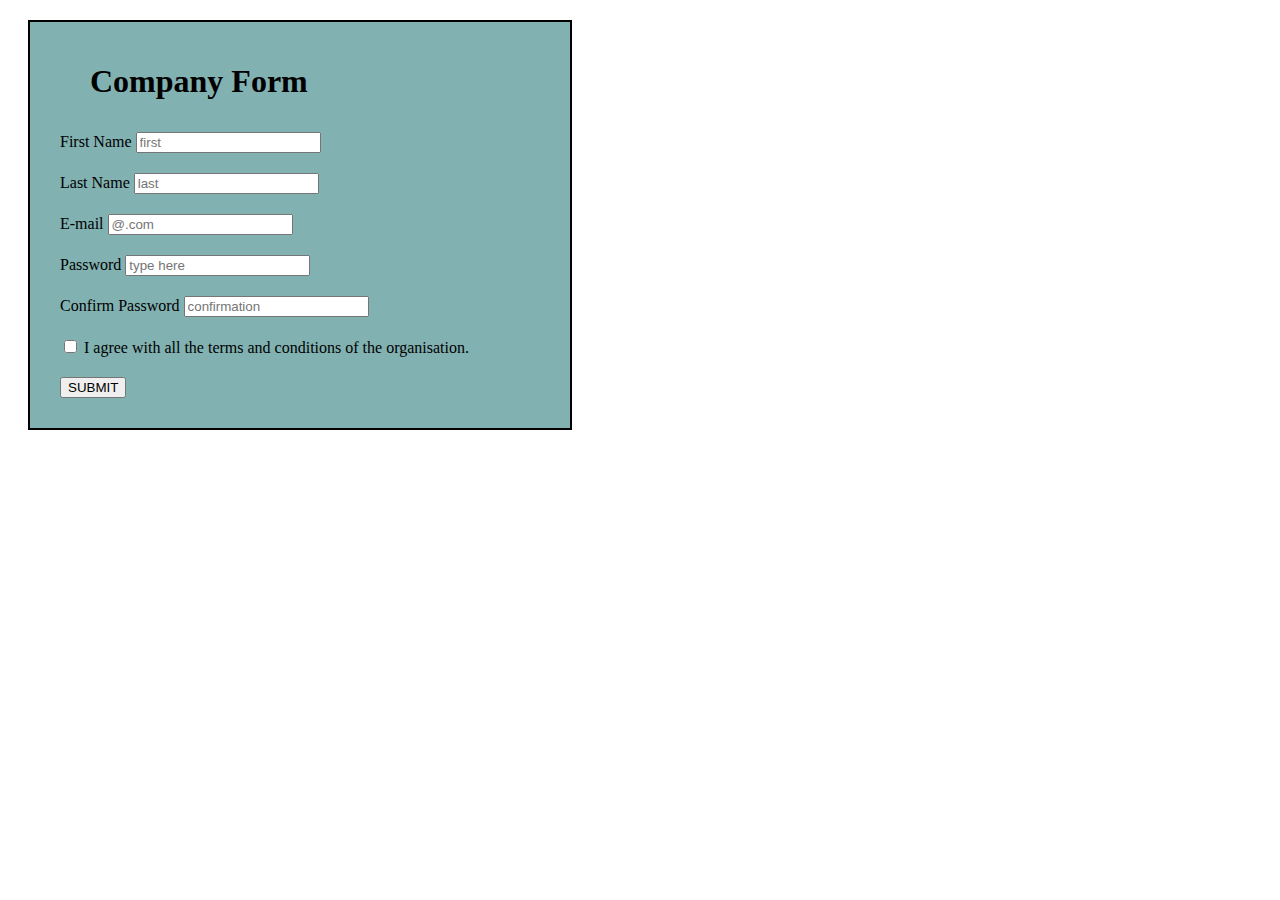
<file: March/Week 4/Assignment 6/index.html>
<!DOCTYPE html>
<html lang="en">
<head>
    <meta charset="UTF-8">
    <meta http-equiv="X-UA-Compatible" content="IE=edge">
    <meta name="viewport" content="width=device-width, initial-scale=1.0">
    <title>simple form</title>
    <link rel="stylesheet" href="index.css">
</head>
<body>
    <form id="myform">
        <div>
            <h1 id="heading">Company Form</h1>
        </div>

        <div class="mydiv">
            <label for="name">First Name</label>
            <input id="name" type="text" placeholder="first" >
        </div>

        <div class="mydiv">
            <label for="last">Last Name</label>
            <input id="last" type="text" placeholder="last" >
        </div>

        <div class="mydiv">
            <label for="email">E-mail</label>
            <input id="email" type="text" placeholder="@.com" >
        </div>

        <div class="mydiv">
            <label for="password">Password</label>
            <input id="password" type="password" placeholder="type here" >
        </div>

        <div class="mydiv">
            <label for="confirm">Confirm Password</label>
            <input id="confirm" type="password" placeholder="confirmation" >
        </div>

        <div class="mydiv">
            <input type="checkbox">
            <label for="">I agree with all the terms and conditions of the organisation.</label>
        </div>

        <div class="mydiv">
            <button>SUBMIT</button>
        </div>
    </form>

</body>
</html>
</file>
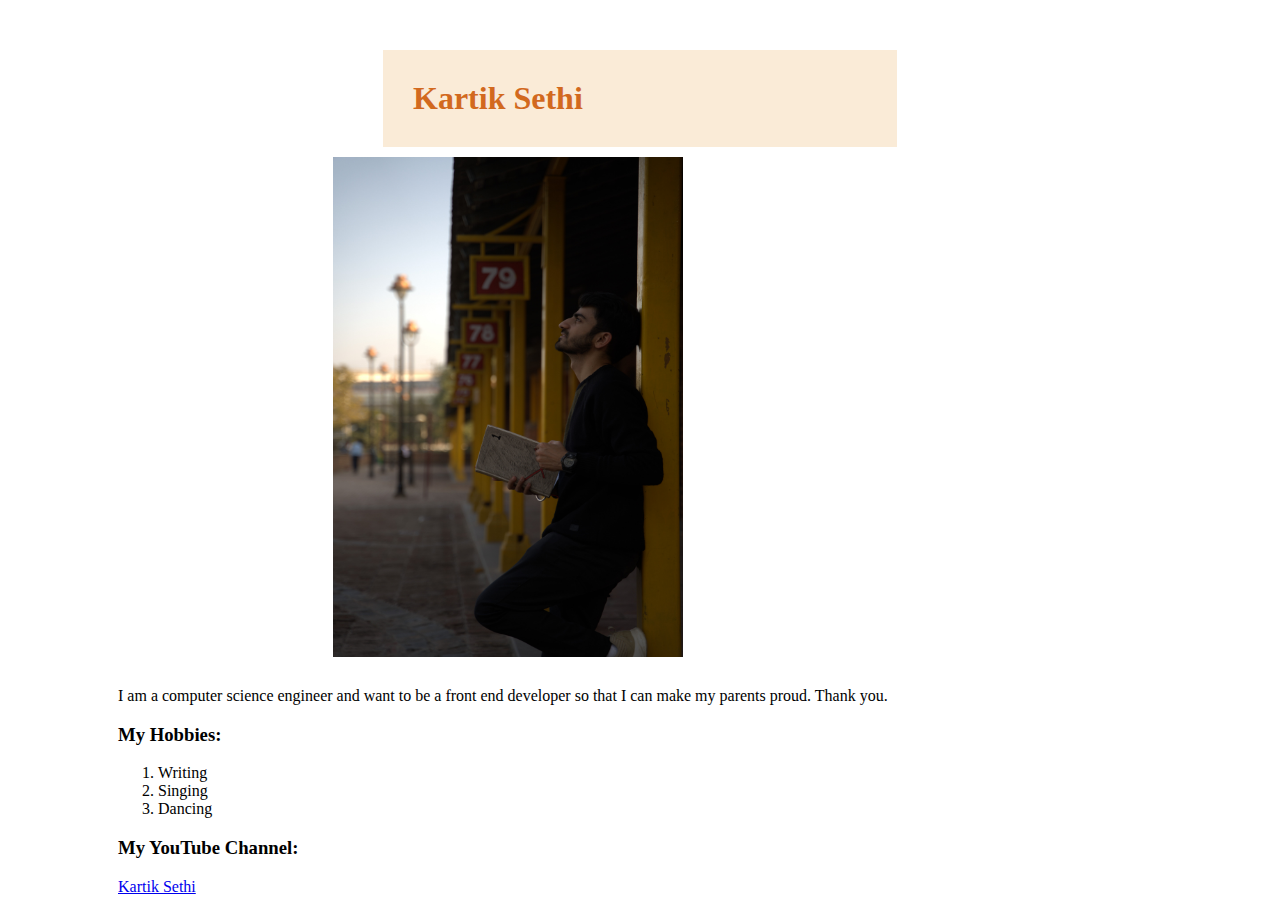
<file: March/Week 3/Assignment 5/landingPG.html>
<!DOCTYPE html>
<html lang="en">
<head>
    <meta charset="UTF-8">
    <meta http-equiv="X-UA-Compatible" content="IE=edge">
    <meta name="viewport" content="width=device-width, initial-scale=1.0">
    <title>Landing Page</title>
    <link rel="stylesheet" href="style.css">
</head>
<body>
    <h1>Kartik Sethi</h1>
    <img src = "photo4ld.jpg" width = "350" height="500" >
    <p>I am a computer science engineer and want to be a front end developer so that 
        I can make my parents proud. Thank you.</p>

    <h3>My Hobbies:</h3>
    <ol>
        <li>Writing</li>
        <li>Singing</li>
        <li>Dancing</li>
    </ol>

    <h3>My YouTube Channel:</h3>
    <a href="https://www.youtube.com/channel/UCRhFIrhSEAbM1a9rkgdsm5w" target="_blank">Kartik Sethi</a>
</body>
</html>
</file>
<file: March/Week 4/Assignment 6/index.css>
#myform {
    background-color: rgb(129, 177, 177);
    border: 2px solid black;
    width: 500px;
    margin: 20px;
    padding: 20px;
}

.mydiv {
    padding: 10px;
}

#heading {
    padding-left: 40px;
}
</file>
<file: March/Week 3/Assignment 5/style.css>
h1{
    color: chocolate;
    background-color: antiquewhite;
    padding: 30px;
    margin-left: 375px;
    margin-right: 375px;
    margin-top: 50px;
    margin-bottom: 10px;
}

img{
    margin-left: 325px;
    margin-bottom: 10px;
}

p{
    margin-left: 110px;
}

h3{
    margin-left: 110px;
}

li{
    margin-left: 110px;
    margin-right: 750px;
}

a{
    margin-left: 110px;
    margin-right: 750px;
}
</file>
